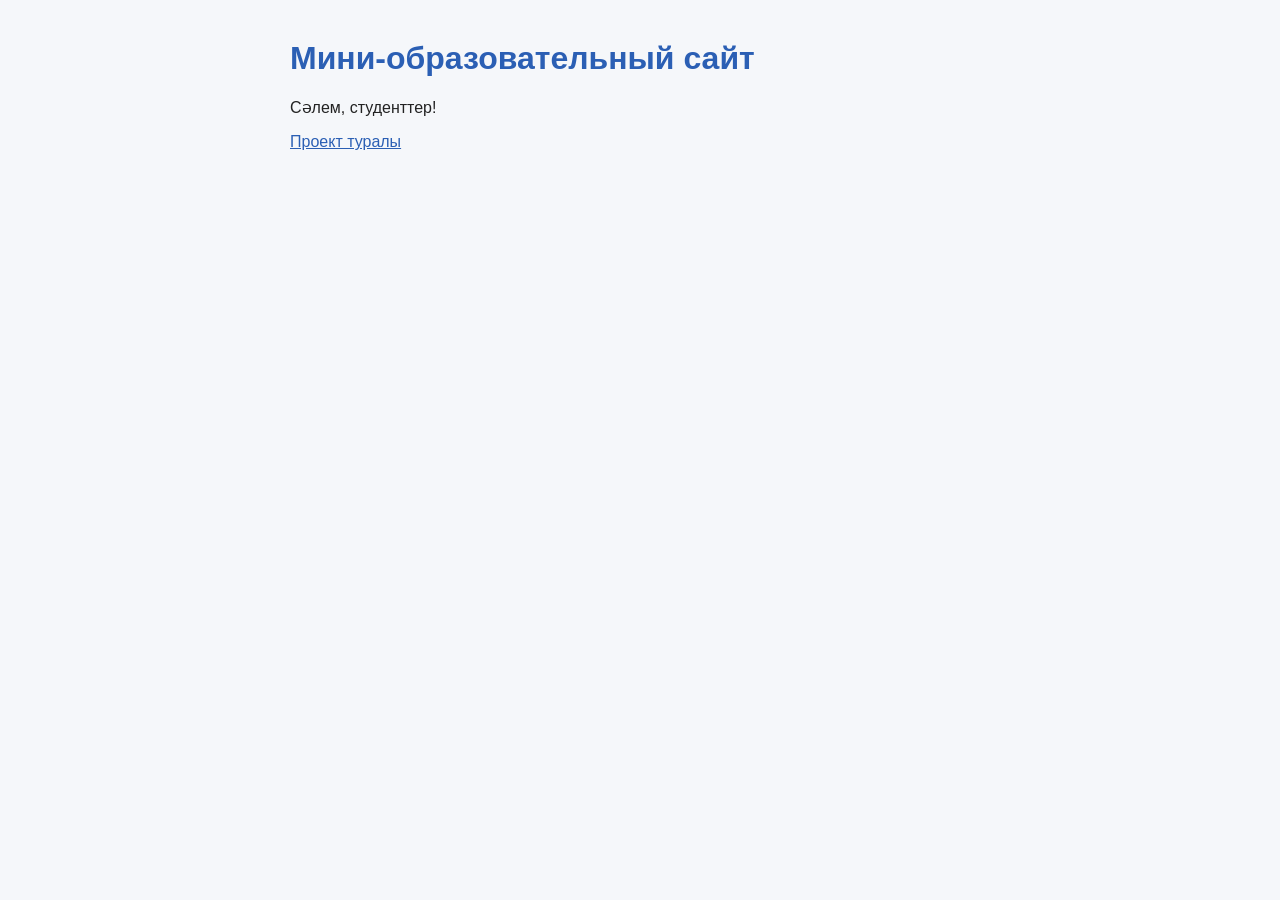
<file: index.html>
<!DOCTYPE html>
<html lang="ru">
<head>
  <meta charset="UTF-8">
  <title>Мини-образовательный сайт</title>
  <link rel="stylesheet" href="style.css">
</head>
<body>
  <h1>Мини-образовательный сайт</h1>
  <p>Сәлем, студенттер!</p>
  <a href="about.html">Проект туралы</a>
</body>
</html>
</file>
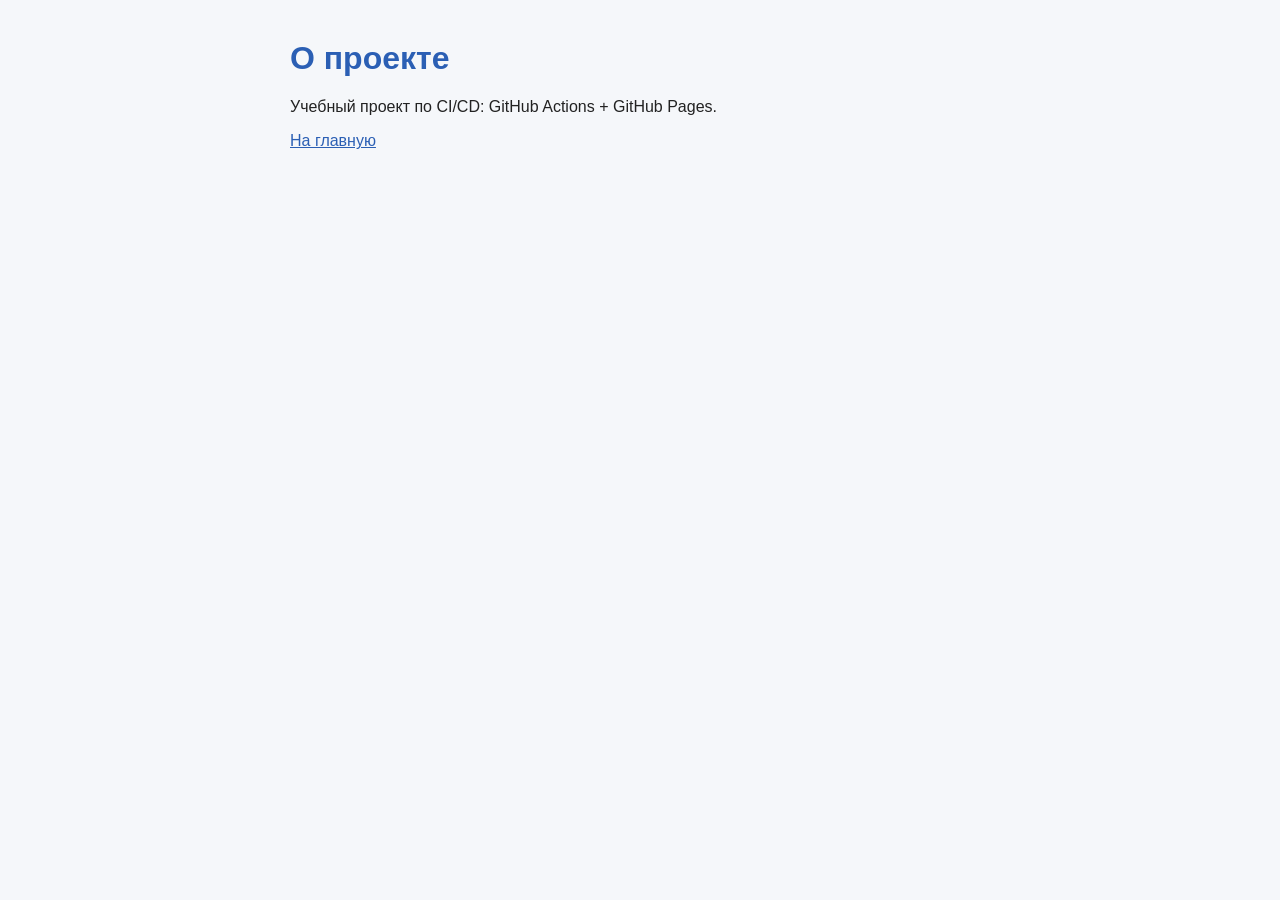
<file: about.html>
<!DOCTYPE html>
<html lang="ru">
<head>
  <meta charset="UTF-8">
  <title>О проекте</title>
  <link rel="stylesheet" href="style.css">
</head>
<body>
  <h1>О проекте</h1>
  <p>Учебный проект по CI/CD: GitHub Actions + GitHub Pages.</p>
  <a href="index.html">На главную</a>
</body>
</html>
</file>
<file: style.css>
body {
  font-family: Arial, sans-serif;
  max-width: 700px;
  margin: 40px auto;
  background: #f5f7fa;
  color: #222;
}

h1 {
  color: #2b5fb4;
}

a {
  color: #2b5fb4;
}
</file>
